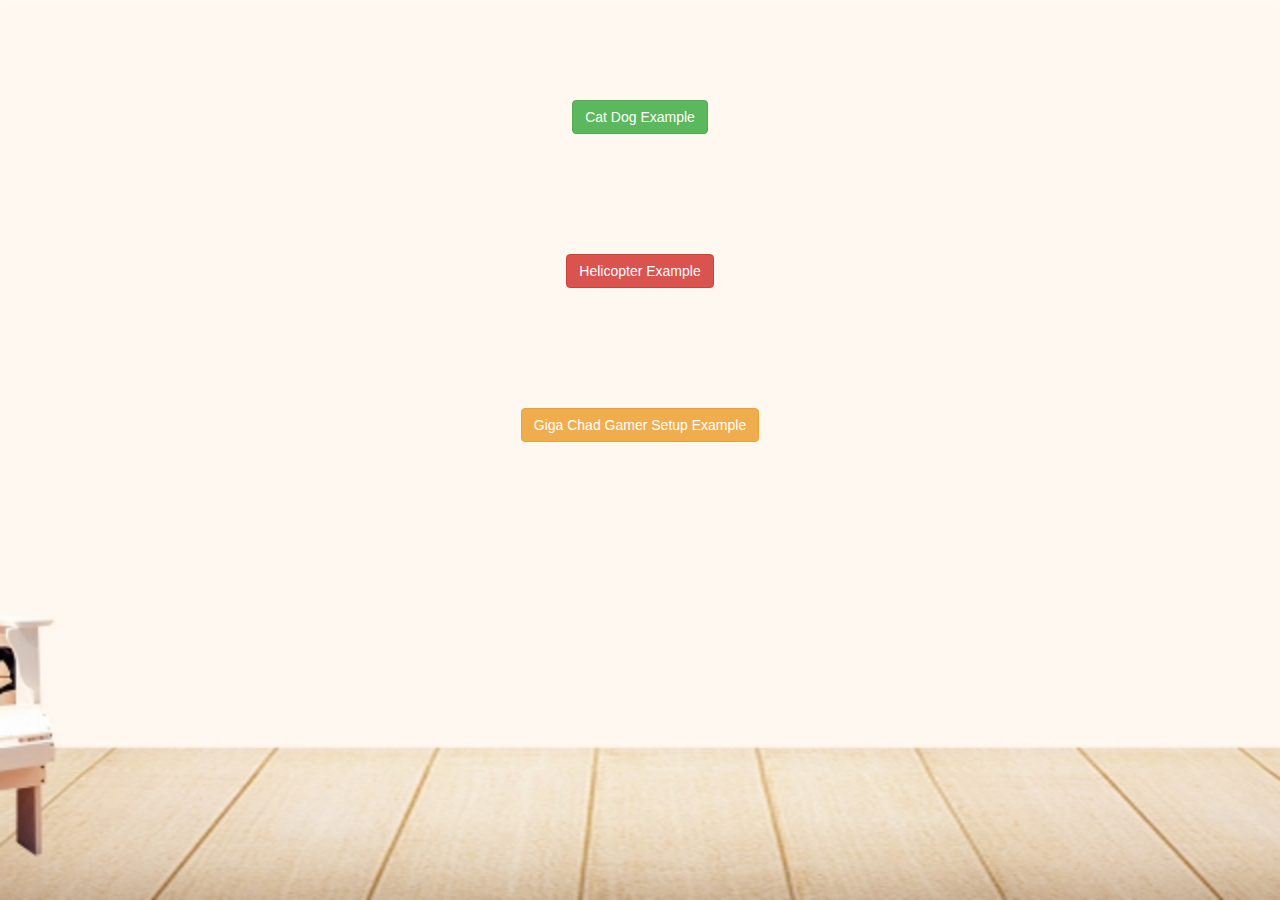
<file: index.html>
<html lang="en">
    <head>
        <meta charset="UTF-8">
        <meta http-equiv="X-UA-Compatible" content="IE=edge">
        <meta name="viewport" content="width=device-width, initial-scale=1.0">
        <link rel="stylesheet" href="https://maxcdn.bootstrapcdn.com/bootstrap/3.4.0/css/bootstrap.min.css">
        <script src="https://ajax.googleapis.com/ajax/libs/jquery/3.4.1/jquery.min.js"></script>
        <script src="https://maxcdn.bootstrapcdn.com/bootstrap/3.4.0/js/bootstrap.min.js"></script>
        <title>GATEWAY</title>
        <style>
            body{
                text-align: center;
            }
            a{
                margin-top:100px;
            }
            body{    background-position:center;
    background-size: cover;
    text-align:center;}
        </style>
    </head>
    <body background="imgs/background.jpg">
        <a href = "catdog.html" class="btn btn-success">Cat Dog Example</a>
        <br>
        <br>
        <a href = "helicopter.html" class = "btn btn-danger">Helicopter Example</a>
        <br>
        <br>
        <a href = "gigachadgamersetup.html" class = "btn btn-warning">Giga Chad Gamer Setup Example</a>
    </body>
</html>
</file>
